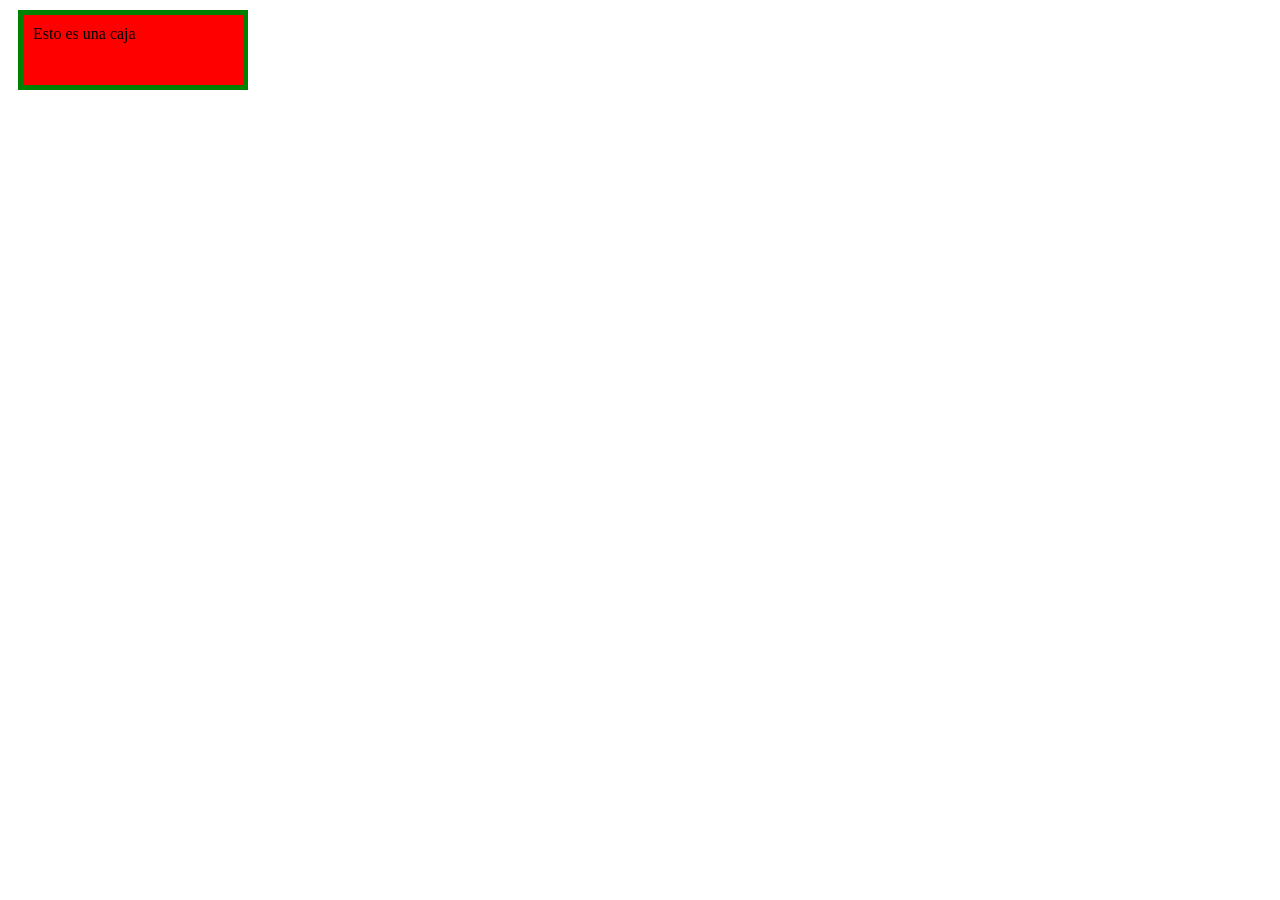
<file: Semana03/index.html>
<!DOCTYPE html>
<html lang="en">
<head>
    <meta charset="UTF-8">
    <meta name="viewport" content="width=device-width, initial-scale=1.0">
    <title>CSS: modelo caja</title>
    <style>
      .box  { 
        background-color: red;

        width: 200px;
        height: 50px;
        border: 5px solid green;
        padding: 10px; /* Espacio inter */
        margin:  10px; /* Espacio externo */

      } 
    </style>
</head>
<body>
    <div class="box"> Esto es una caja</div>
</body>
</html>
</file>
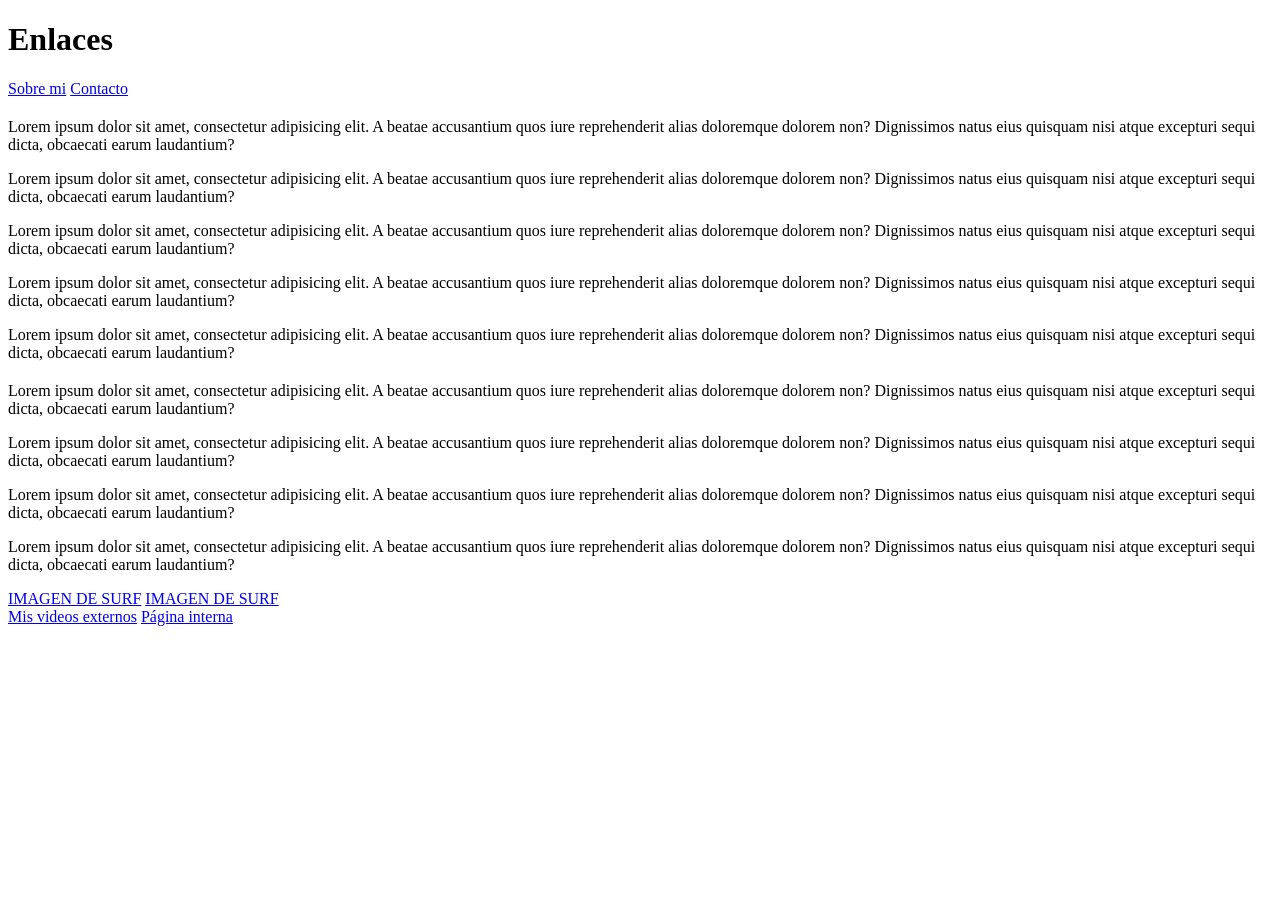
<file: semana01/Dia 02 enlaces/index.html>
<!DOCTYPE html>
<html lang="en">
<head>
    <meta charset="UTF-8">
    <meta name="viewport" content="width=device-width, initial-scale=1.0">
    <title>Document</title>
</head>
<body>
    
<header>
    <h1> Enlaces</h1>
    <nav> 
<a href="#Sobre-mí">Sobre mi</a>
<a href="#Contacto">Contacto </a>
    </nav>
</header>

<main>
    <section>
        <h2 id=" #Sobre-mí"> </h2> 
        <p>Lorem ipsum dolor sit amet, consectetur adipisicing elit. A beatae accusantium quos iure reprehenderit alias doloremque dolorem non? Dignissimos natus eius quisquam nisi atque excepturi sequi dicta, obcaecati earum laudantium?</p>
        <p>Lorem ipsum dolor sit amet, consectetur adipisicing elit. A beatae accusantium quos iure reprehenderit alias doloremque dolorem non? Dignissimos natus eius quisquam nisi atque excepturi sequi dicta, obcaecati earum laudantium?</p>
        <p>Lorem ipsum dolor sit amet, consectetur adipisicing elit. A beatae accusantium quos iure reprehenderit alias doloremque dolorem non? Dignissimos natus eius quisquam nisi atque excepturi sequi dicta, obcaecati earum laudantium?</p>
        <p>Lorem ipsum dolor sit amet, consectetur adipisicing elit. A beatae accusantium quos iure reprehenderit alias doloremque dolorem non? Dignissimos natus eius quisquam nisi atque excepturi sequi dicta, obcaecati earum laudantium?</p>
        <p>Lorem ipsum dolor sit amet, consectetur adipisicing elit. A beatae accusantium quos iure reprehenderit alias doloremque dolorem non? Dignissimos natus eius quisquam nisi atque excepturi sequi dicta, obcaecati earum laudantium?</p>
    </section>

    <section>
            <h2 id="Contacto"> </h2> 
        <p>Lorem ipsum dolor sit amet, consectetur adipisicing elit. A beatae accusantium quos iure reprehenderit alias doloremque dolorem non? Dignissimos natus eius quisquam nisi atque excepturi sequi dicta, obcaecati earum laudantium?</p>
        <p>Lorem ipsum dolor sit amet, consectetur adipisicing elit. A beatae accusantium quos iure reprehenderit alias doloremque dolorem non? Dignissimos natus eius quisquam nisi atque excepturi sequi dicta, obcaecati earum laudantium?</p>
        <p>Lorem ipsum dolor sit amet, consectetur adipisicing elit. A beatae accusantium quos iure reprehenderit alias doloremque dolorem non? Dignissimos natus eius quisquam nisi atque excepturi sequi dicta, obcaecati earum laudantium?</p>
        <p>Lorem ipsum dolor sit amet, consectetur adipisicing elit. A beatae accusantium quos iure reprehenderit alias doloremque dolorem non? Dignissimos natus eius quisquam nisi atque excepturi sequi dicta, obcaecati earum laudantium?</p>
    </section>
    
    <a href="[data-uri]"> IMAGEN DE SURF</a>
    <a href="[data-uri]"> IMAGEN DE SURF</a>
</main>



</body>
<a href="https://youtube.com" target="_blank"> Mis videos externos</a>
<a href="index.html">Página interna </a>




</html>
</file>
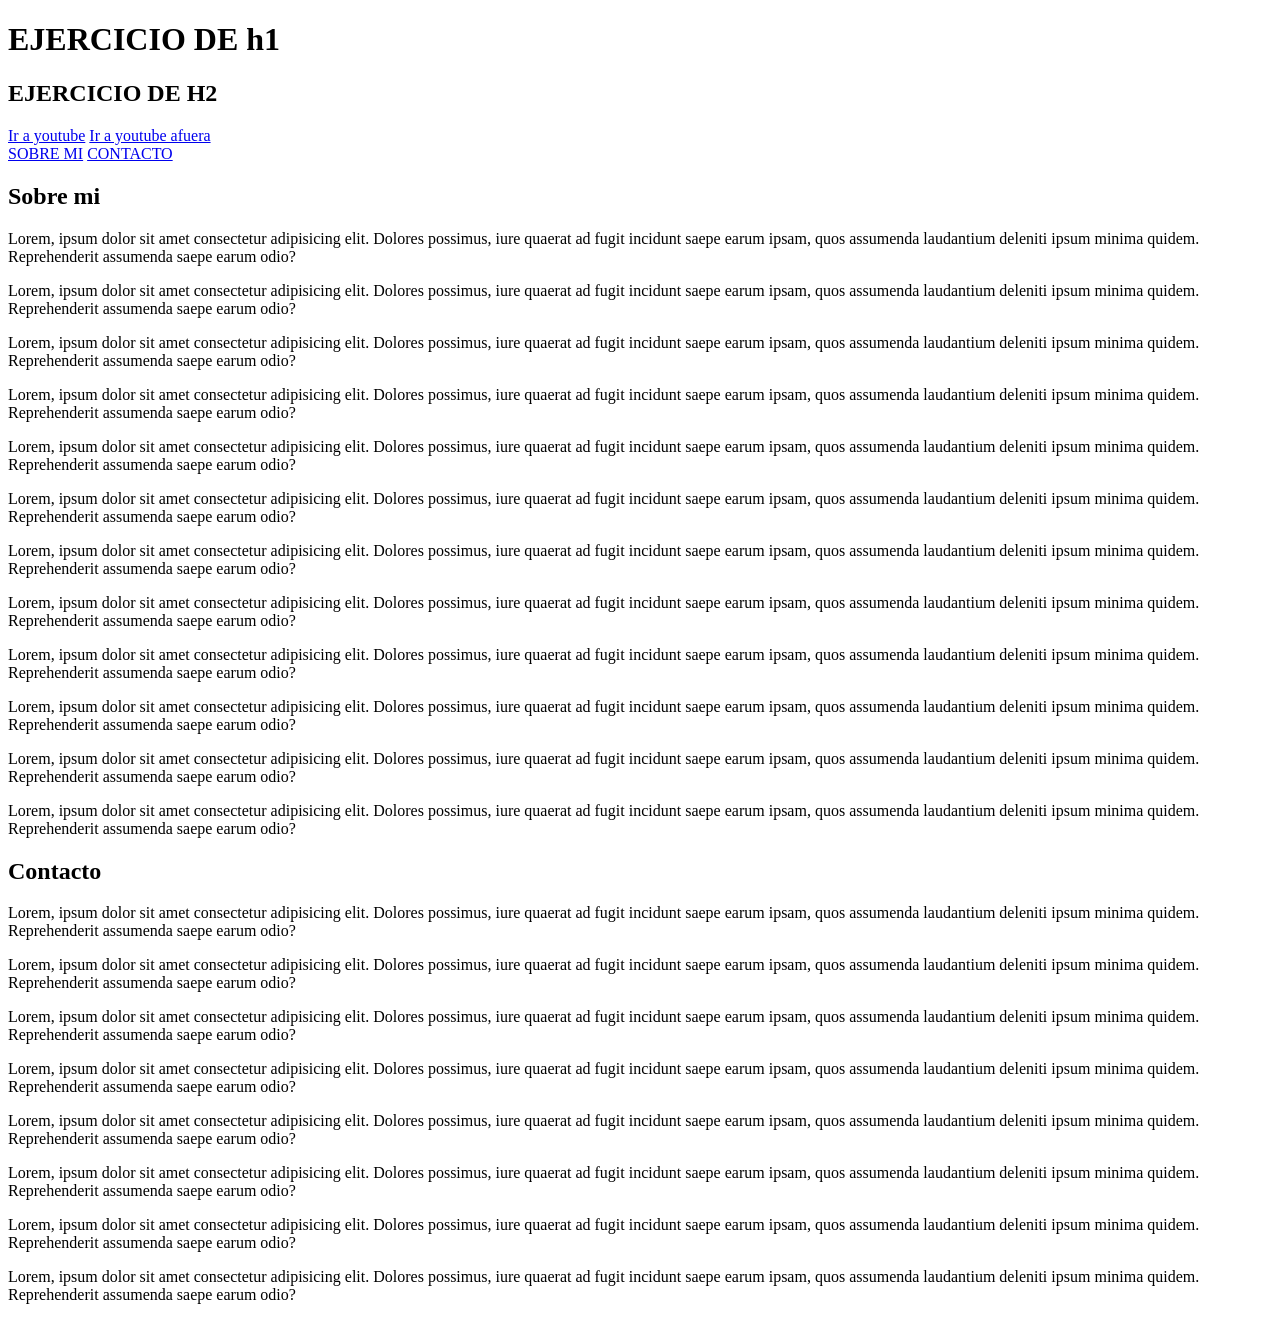
<file: semana01/Enlaces/index.html>
<!DOCTYPE html>
<html lang="en">
<head>
    <meta charset="UTF-8">
    <meta name="viewport" content="width=device-width, initial-scale=1.0">
    <title>Formularios</title>
    <H1>EJERCICIO DE h1</H1>
    <h2>EJERCICIO DE H2</h2>
    
    <a href="https://www.youtube.com/"> Ir a youtube</a>
    <a href="https://www.youtube.com/" target="_blank"> Ir a youtube afuera</a>
</head>
<body>
    <main class="content">
<nav> 
<a href="#SOBRE-MI"> SOBRE MI</a>
<a href="#CONTACTO"> CONTACTO</a>
</nav>
    </main>
<main> 
<section>
<H2 id="SOBRE-MI"> Sobre mi</H2>
<p> Lorem, ipsum dolor sit amet consectetur adipisicing elit. 
    Dolores possimus, iure quaerat ad fugit incidunt saepe earum ipsam, 
    quos assumenda laudantium deleniti ipsum minima quidem. 
    Reprehenderit assumenda saepe earum odio?</p>
    <p> Lorem, ipsum dolor sit amet consectetur adipisicing elit. 
    Dolores possimus, iure quaerat ad fugit incidunt saepe earum ipsam, 
    quos assumenda laudantium deleniti ipsum minima quidem. 
    Reprehenderit assumenda saepe earum odio?</p>
    <p> Lorem, ipsum dolor sit amet consectetur adipisicing elit. 
    Dolores possimus, iure quaerat ad fugit incidunt saepe earum ipsam, 
    quos assumenda laudantium deleniti ipsum minima quidem. 
    Reprehenderit assumenda saepe earum odio?</p>
    <p> Lorem, ipsum dolor sit amet consectetur adipisicing elit. 
    Dolores possimus, iure quaerat ad fugit incidunt saepe earum ipsam, 
    quos assumenda laudantium deleniti ipsum minima quidem. 
    Reprehenderit assumenda saepe earum odio?</p>
    <p> Lorem, ipsum dolor sit amet consectetur adipisicing elit. 
    Dolores possimus, iure quaerat ad fugit incidunt saepe earum ipsam, 
    quos assumenda laudantium deleniti ipsum minima quidem. 
    Reprehenderit assumenda saepe earum odio?</p>
    <p> Lorem, ipsum dolor sit amet consectetur adipisicing elit. 
    Dolores possimus, iure quaerat ad fugit incidunt saepe earum ipsam, 
    quos assumenda laudantium deleniti ipsum minima quidem. 
    Reprehenderit assumenda saepe earum odio?</p>
    <p> Lorem, ipsum dolor sit amet consectetur adipisicing elit. 
    Dolores possimus, iure quaerat ad fugit incidunt saepe earum ipsam, 
    quos assumenda laudantium deleniti ipsum minima quidem. 
    Reprehenderit assumenda saepe earum odio?</p>
    <p> Lorem, ipsum dolor sit amet consectetur adipisicing elit. 
    Dolores possimus, iure quaerat ad fugit incidunt saepe earum ipsam, 
    quos assumenda laudantium deleniti ipsum minima quidem. 
    Reprehenderit assumenda saepe earum odio?</p>
    <p> Lorem, ipsum dolor sit amet consectetur adipisicing elit. 
    Dolores possimus, iure quaerat ad fugit incidunt saepe earum ipsam, 
    quos assumenda laudantium deleniti ipsum minima quidem. 
    Reprehenderit assumenda saepe earum odio?</p>
    <p> Lorem, ipsum dolor sit amet consectetur adipisicing elit. 
    Dolores possimus, iure quaerat ad fugit incidunt saepe earum ipsam, 
    quos assumenda laudantium deleniti ipsum minima quidem. 
    Reprehenderit assumenda saepe earum odio?</p>
    <p> Lorem, ipsum dolor sit amet consectetur adipisicing elit. 
    Dolores possimus, iure quaerat ad fugit incidunt saepe earum ipsam, 
    quos assumenda laudantium deleniti ipsum minima quidem. 
    Reprehenderit assumenda saepe earum odio?</p>
    <p> Lorem, ipsum dolor sit amet consectetur adipisicing elit. 
    Dolores possimus, iure quaerat ad fugit incidunt saepe earum ipsam, 
    quos assumenda laudantium deleniti ipsum minima quidem. 
    Reprehenderit assumenda saepe earum odio?</p>
    </section>
    <section>
<h2 id="CONTACTO">Contacto</h2>  
        <p> Lorem, ipsum dolor sit amet consectetur adipisicing elit. 
    Dolores possimus, iure quaerat ad fugit incidunt saepe earum ipsam, 
    quos assumenda laudantium deleniti ipsum minima quidem. 
    Reprehenderit assumenda saepe earum odio?</p>
    <p> Lorem, ipsum dolor sit amet consectetur adipisicing elit. 
    Dolores possimus, iure quaerat ad fugit incidunt saepe earum ipsam, 
    quos assumenda laudantium deleniti ipsum minima quidem. 
    Reprehenderit assumenda saepe earum odio?</p>
    <p> Lorem, ipsum dolor sit amet consectetur adipisicing elit. 
    Dolores possimus, iure quaerat ad fugit incidunt saepe earum ipsam, 
    quos assumenda laudantium deleniti ipsum minima quidem. 
    Reprehenderit assumenda saepe earum odio?</p>
    <p> Lorem, ipsum dolor sit amet consectetur adipisicing elit. 
    Dolores possimus, iure quaerat ad fugit incidunt saepe earum ipsam, 
    quos assumenda laudantium deleniti ipsum minima quidem. 
    Reprehenderit assumenda saepe earum odio?</p>
    <p> Lorem, ipsum dolor sit amet consectetur adipisicing elit. 
    Dolores possimus, iure quaerat ad fugit incidunt saepe earum ipsam, 
    quos assumenda laudantium deleniti ipsum minima quidem. 
    Reprehenderit assumenda saepe earum odio?</p>
    <p> Lorem, ipsum dolor sit amet consectetur adipisicing elit. 
    Dolores possimus, iure quaerat ad fugit incidunt saepe earum ipsam, 
    quos assumenda laudantium deleniti ipsum minima quidem. 
    Reprehenderit assumenda saepe earum odio?</p>
    <p> Lorem, ipsum dolor sit amet consectetur adipisicing elit. 
    Dolores possimus, iure quaerat ad fugit incidunt saepe earum ipsam, 
    quos assumenda laudantium deleniti ipsum minima quidem. 
    Reprehenderit assumenda saepe earum odio?</p>
    <p> Lorem, ipsum dolor sit amet consectetur adipisicing elit. 
    Dolores possimus, iure quaerat ad fugit incidunt saepe earum ipsam, 
    quos assumenda laudantium deleniti ipsum minima quidem. 
    Reprehenderit assumenda saepe earum odio?</p>


    </section>
</main>

</body>
</html>
</file>
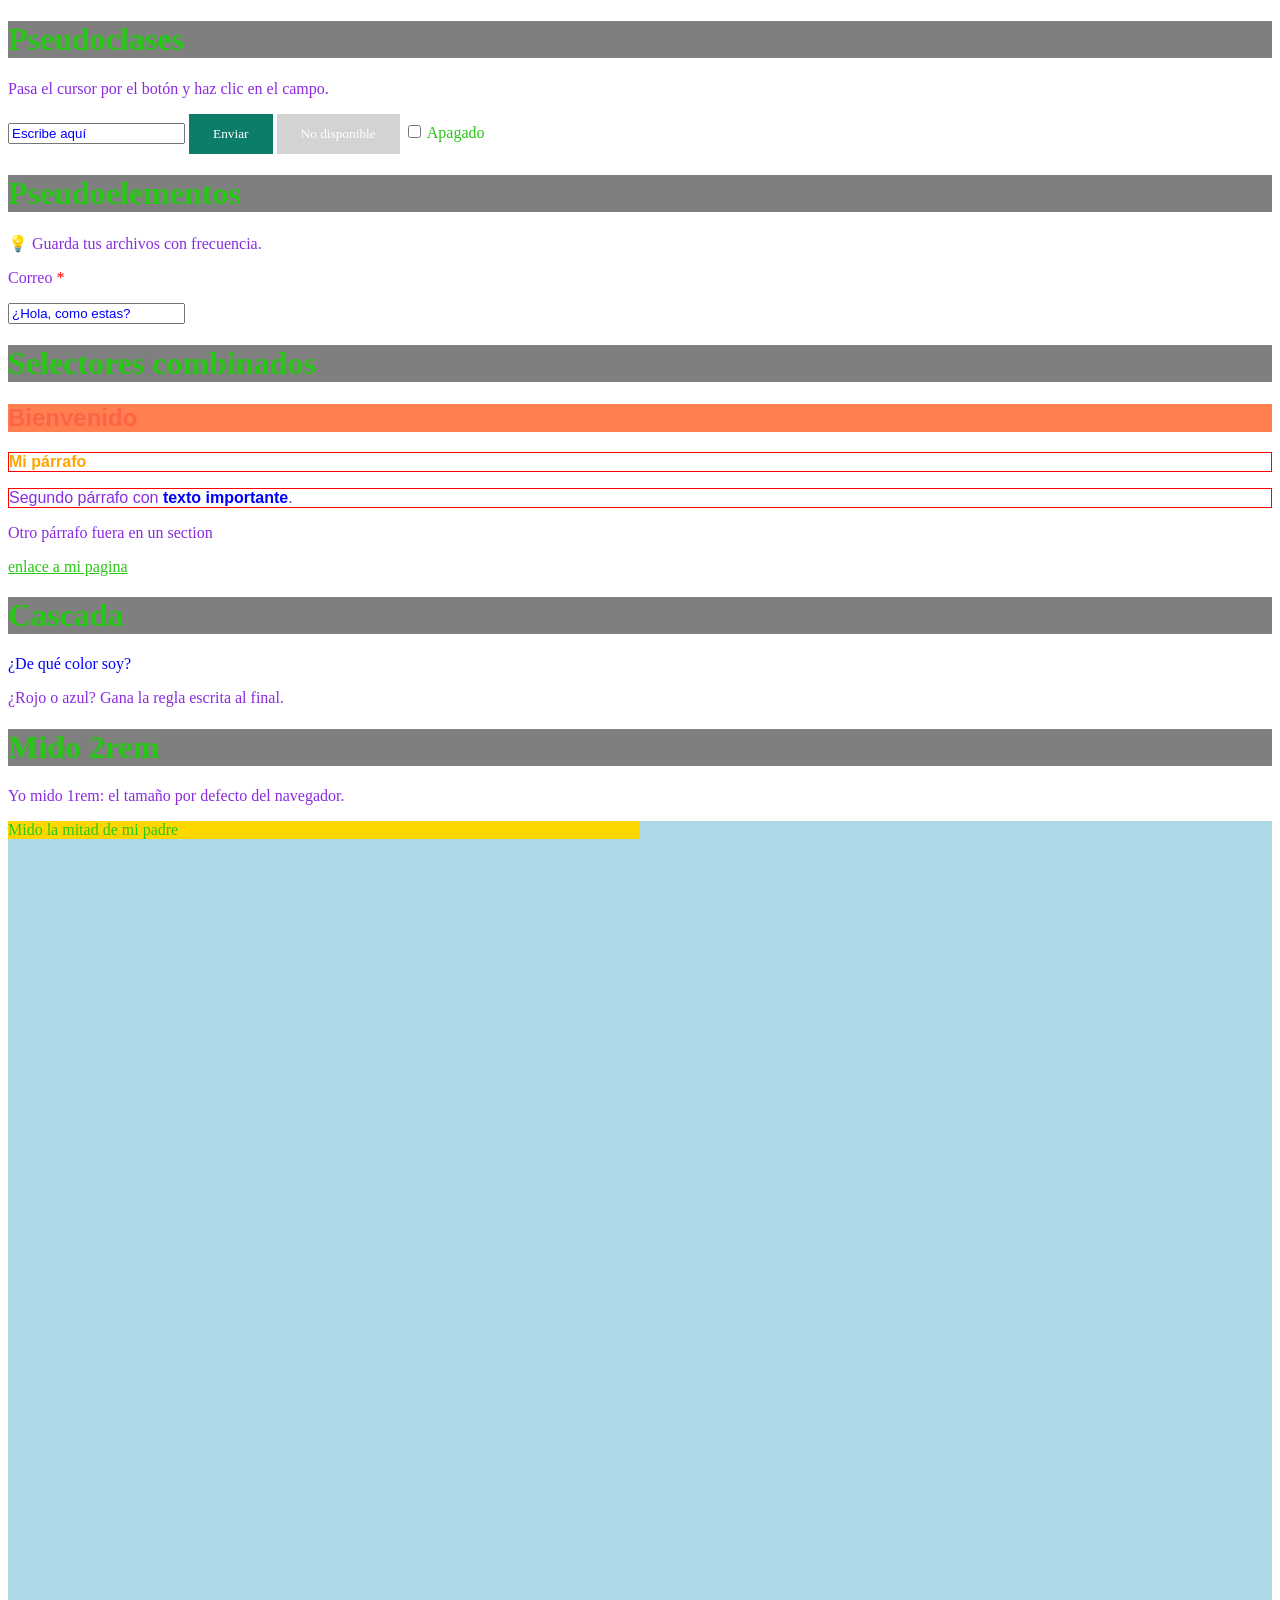
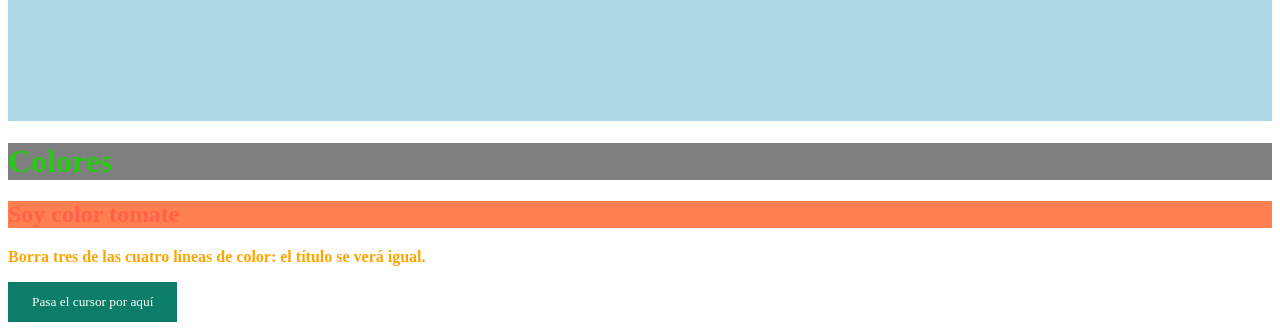
<file: Semana02/dia02-01-css-teoria-pseudoclases/index.html>
<!DOCTYPE html>
<html lang="en">
<head>
  <meta charset="UTF-8">
  <meta name="viewport" content="width=device-width, initial-scale=1.0">
  <title>CSS Teoria</title>
  <style>
    /* Pseudoclases */

    button {
      background-color: tomato;
    }

    button:hover {
      background-color: seagreen;
      cursor: pointer;
    }

    input:focus {
      outline: 3px solid gold;
    }

    button:disabled {
      background-color: lightgray;
    }

    input:checked {
      outline: 2px solid red;
    }

    /* Pseudoelementos */

    .tip::before {
      content: "💡 ";
    }

    .obligatorio::after {
      content: " *";
      color: red;
    }

    input::placeholder {
      color: blue;
    }

    ::selection {
      background-color: gold;
      color: blue;
    }

    /* Selectores combinados */

    /* Selector descendiente - NO USARLO SOLO ESTÁ COMO REFERENCIA */

    article p {
      border: 1px solid red;
    }

    /* Selectores de hijo directo > - NO USARLO SOLO ESTÁ COMO REFERENCIA */

    article > strong {
      color: red;
    }

    p > strong {
      color: blue;
    }

    /* Selector de hermano adyacente + */

    h2 + p {
      font-weight: bold;
      color: orange;
    }

    /* Selectores múltiples */

    h1, h2, h3 {
      background-color: coral;
    }

    /* Herencia */

    /* Algunos estilos se heredan automáticamente y otros no lo hacen */

    article {
      color: red;
      font-family: arial;
    }

    body {
      color: rgb(39, 199, 21);
      font-family: 'Times New Roman', Times, serif;
    }

    a, button {
      color: inherit;
      font-family: inherit;
    }

    /* Cascada */

    /* La casacada decide qué estilo gana cuando hay conflictos. Depende del ordern, especificidad y herencia. */

    header {
      color: green;
    }

    .texto {
      color: red;
    }

    #cabecera {
      color: blue;
    }

    p {
      color: red;
    }

    p {
      color: blueviolet; /* Gana esta */
    }

    /* Unidades de medida */

    /* 
      Absolutas: px, cm, in   -> Siempre miden lo mismo.

      Relativas: em, rem, %, vw, vh (+ modernas y flexibles) -> siempre dependen de otra medida
    */

    h1 {
      font-size: 2rem; /* 32px con el tamaño por defecto */
    }

    .portada {
      height: 100vh; /* Todo el alto de la ventana */
      background-color: lightblue;
    }

    .caja {
      width: 50%;
      background-color: gold;
    }

    /* Colores */

    h2 {
      color: tomato;
      color: #ff6347; /* RGB - RED GREEN BLUE */
      color: rgb(255, 99, 71);
      color: hsl(9, 100%, 64%);
    }

    /* Texto y tamaño del botón: el color de fondo lo pone el CSS de la lección */
    button { color: white; padding: 12px 24px; border: none; }

    button {
      background-color: hsl(169, 82%, 27%);
    }

    button:hover {
      background-color: hsl(169, 82%, 20%);
    }

    /* Transparencia */

    h1 {
      background-color: rgba(0, 0, 0, 0.5);
    }
  </style>
</head>
<body>
  <h1>Pseudoclases</h1>

  <p>Pasa el cursor por el botón y haz clic en el campo.</p>
  <input type="text" placeholder="Escribe aquí" />
  <button>Enviar</button>
  <button disabled>No disponible</button>
  <input type="checkbox"> Apagado

  <h1>Pseudoelementos</h1>

  <p class="tip">Guarda tus archivos con frecuencia.</p>
  <p class="obligatorio">Correo</p>

  <input type="text" placeholder="¿Hola, como estas?" />

  <h1>Selectores combinados</h1>

  <article>
    <h2>Bienvenido</h2>
    <p>Mi párrafo</p>
    <p>Segundo párrafo con <strong>texto importante</strong>.</p>
  </article>

  <section>
    <p>Otro párrafo fuera en un section</p>
    <a href="#">enlace a mi pagina</a>
  </section>
  
  <h1>Cascada</h1>

  <header id="cabecera" class="texto">¿De qué color soy?</header>

  <p>¿Rojo o azul? Gana la regla escrita al final.</p>

  <!-- Unidades de medida -->

  <h1>Mido 2rem</h1>
  <p>Yo mido 1rem: el tamaño por defecto del navegador.</p>

  <section class="portada">
    <div class="caja">Mido la mitad de mi padre</div>
  </section>
  
  <h1>Colores</h1>

  <h2>Soy color tomate</h2>
  <p>Borra tres de las cuatro líneas de color: el título se verá igual.</p>

  <button>Pasa el cursor por aquí</button>
</body>
</html>
</file>
